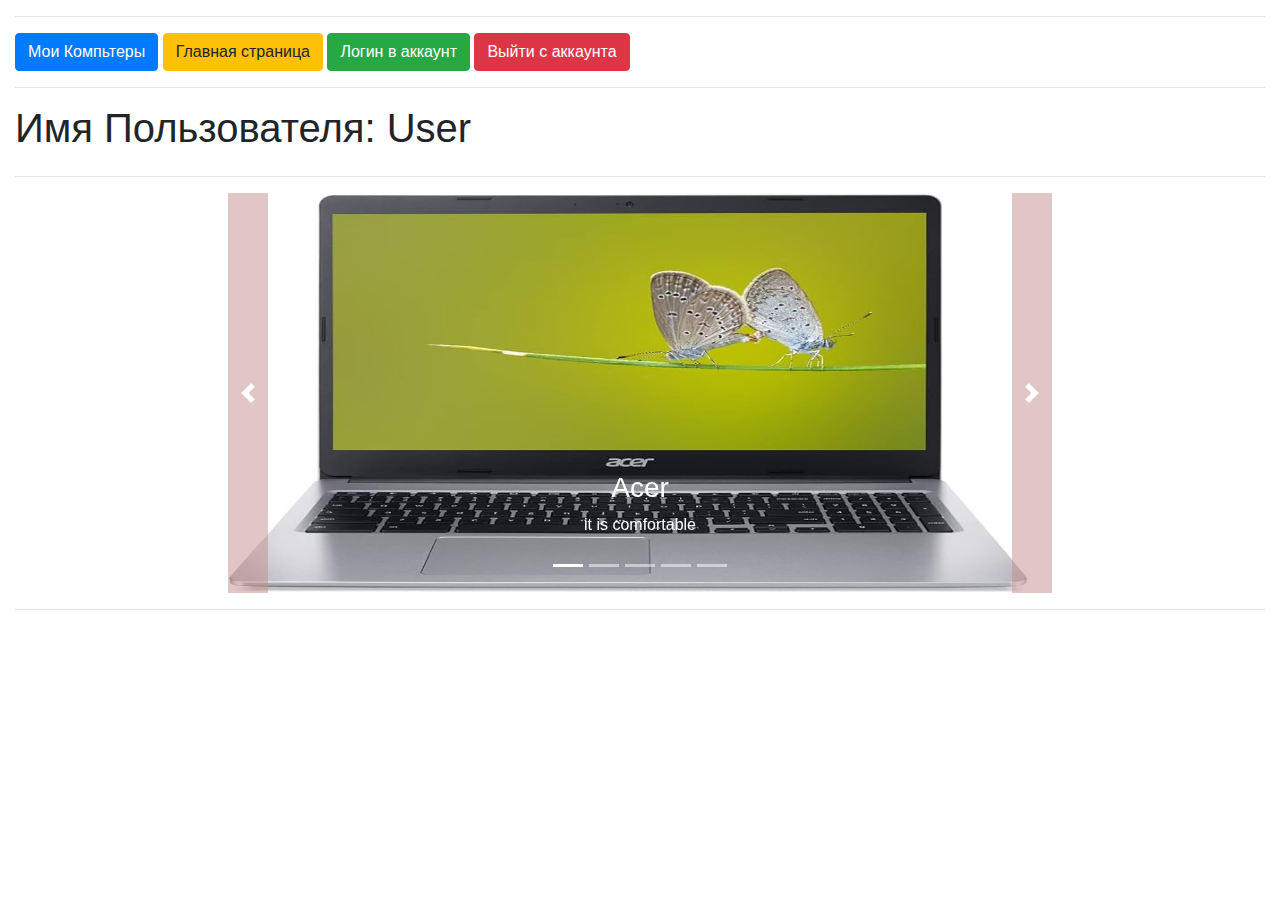
<file: index.html>
<html lang="en">
<head>
    <meta charset="UTF-8">
    <meta name="viewport" content="width=device-width, initial-scale=1.0">   
    <link
      rel="stylesheet"
      href="https://maxcdn.bootstrapcdn.com/bootstrap/4.5.2/css/bootstrap.min.css"
    />
    <script src="https://ajax.googleapis.com/ajax/libs/jquery/3.5.1/jquery.min.js"></script>
    <script src="https://cdnjs.cloudflare.com/ajax/libs/popper.js/1.16.0/umd/popper.min.js"></script>
    <script src="https://maxcdn.bootstrapcdn.com/bootstrap/4.5.2/js/bootstrap.min.js"></script> 
    <script src="js/index.js"></script>
    <title>Document</title>
</head>
<body>
    <div class="container-fluid">
        <hr />
        <div class="row">
            <div class="col-sm-12">
                <div
                  class="alert alert-success"
                  id="success-logout-alert"
                  style="display: none"
                > 
                 Вы вышли с аккаунта                   
                </div>

                <div
                  class="alert alert-success"
                  id="success-login-alert"
                  style="display: none"
                >
                  Вы успешно зашли в аккаунт
                </div>

                <button class="btn btn-primary" id="my-computers-button">
                    Мои Компьтеры
                </button>
                
                <button class="btn btn-warning" id="shopping-button">
                    Главная страница
                </button>
                <button class="btn btn-success" id="login-button" onclick="onLogin()">
                    Логин в аккаунт
                </button>
                <button
                  class="btn btn-danger"
                  id="logout-button"
                  onclick="onLogout()"
                >
                 Выйти с аккаунта
                </button>

               
            </div>
        </div>
        <div class="row">
            <div class="col-sm-12">
                <hr />
                <h1>Имя Пользователя: <span id="logged-in-user-name">User</span></h1>
            </div>
        </div>

        <hr />
        <div class="row">
            <div class="col-sm-2"></div>
            <div class="col-sm-8">
                <div
                  id="computers-carousel"
                  class="carousel slide"
                  data-ride="carousel"
                >
                  <ul class="carousel-indicators">
                    <li
                     data-target="#computers-carousel"
                     data-slide-to="0"
                     class="active"
                    ></li>
                    <li data-target="#computers-carousel" data-slide-to="1"></li>
                    <li data-target="#computers-carousel" data-slide-to="2"></li>
                    <li data-target="#computers-carousel" data-slide-to="3"></li>
                    <li data-target="#computers-carousel" data-slide-to="4"></li>
                  </ul>
                  <div class="carousel-inner">
                    <div class="carousel-item active">
                        <img
                        src="image/Acer.jpg"
                        alt="Acer"
                        width="800"
                        height="400"
                        />
                        <div class="carousel-caption">
                            <h3>Acer</h3>
                            <p>it is comfortable</p>
                        </div>
                    </div>
                    <div class="carousel-item">
                        <img
                        src="image/Asus.jpeg"
                        alt="Asus"
                        width="800"
                        height="400"
                        />
                        <div class="carousel-caption">
                            <h3>Asus</h3>
                            <p>For games</p>
                        </div>
                    </div>
                    <div class="carousel-item">
                        <img
                        src="image/Dell.jpeg"
                        alt="Dell"
                        width="800"
                        height="400"
                        />
                        <div class="carousel-caption">
                            <h3>dell</h3>
                            <p>For bussines</p>
                        </div>
                    </div>
                    <div class="carousel-item">
                        <img
                        src="image/Asus.jpeg"
                        alt="Asus"
                        width="800"
                        height="400"
                        />
                        <div class="carousel-caption">
                            <h3>Asus</h3>
                            <p>For games</p>
                        </div>
                    </div>
                    <div class="carousel-item">
                        <img
                        src="image/Hp.jpeg"
                        alt="Hp"
                        width="800"
                        height="400"
                        />
                        <div class="carousel-caption">
                            <h3>HP</h3>
                            <p>For Modern</p>
                        </div>
                    </div>
                    <div class="carousel-item">
                        <img
                        src="image/Asus.jpeg"
                        alt="Asus"
                        width="800"
                        height="400"
                        />
                        <div class="carousel-caption">
                            <h3>Asus</h3>
                            <p>For games</p>
                        </div>
                    </div>
                    <div class="carousel-item">
                        <img
                        src="image/Lenovo.jpg"
                        alt="lenovo"
                        width="800"
                        height="400"
                        />
                        <div class="carousel-caption">
                            <h3>lenovo</h3>
                            <p>For bussines</p>
                        </div>
                    </div>
                  </div>
                  <a 
                  class="carousel-control-prev"
                  href="#computers-carousel"
                  data-slide="prev"
                  style="background-color: rgb(196, 141, 141); width: 40px;"
                  >
                  <span class="carousel-control-prev-icon"></span>
                </a>
                <a 
                  class="carousel-control-next"
                  href="#computers-carousel"
                  data-slide="next"
                  style="background-color: rgb(196, 141, 141); width: 40px;"
                  >
                  <span class="carousel-control-next-icon"></span>
                </a>
                </div>
            </div>
            <div class="col-sm-2"></div>
        </div>
        <div class="row">
          <div class="col-sm-12">
            <hr />
          </div>
        </div>
    </div>

</body>
</html>
</file>
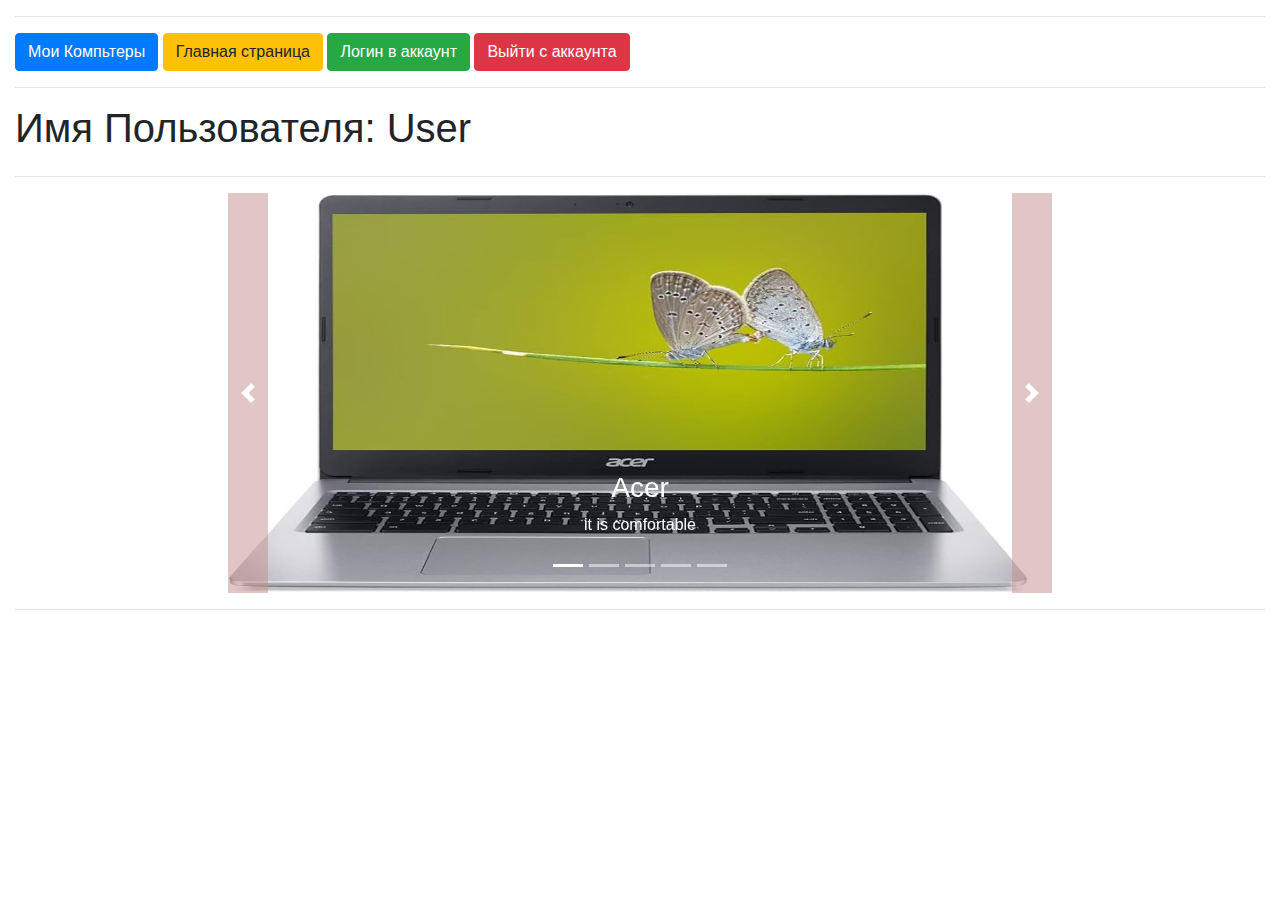
<file: computers.html>
<!DOCTYPE html>
<html lang="en">
<head>
    <meta charset="UTF-8">
    <meta http-equiv="X-UA-Compatible" content="IE=edge">
    <meta name="viewport" content="width=device-width, initial-scale=1.0">
    <!-- <link
      rel="stylesheet"
      href="https://maxcdn.bootstrapcdn.com/bootstrap/4.5.2/css/bootstrap.min.css"
    />
    <script src="https://ajax.googleapis.com/ajax/libs/jquery/3.5.1/jquery.min.js"></script>
    <script src="https://cdnjs.cloudflare.com/ajax/libs/popper.js/1.16.0/umd/popper.min.js"></script>
    <script src="https://maxcdn.bootstrapcdn.com/bootstrap/4.5.2/js/bootstrap.min.js"></script> -->
    <script src="js/computers.js" defer></script>
    <link rel="stylesheet" href="css/computers.css">
    <link
      rel="stylesheet"
      href="https://cdn.datatables.net/1.10.24/css/jquery.dataTables.css"
    />
    <script src="https://cdn.datatables.net/1.10.24/js/jquery.dataTables.js"></script>



    <script>
        $(document).ready(function () {
            console.log("computers-table-element begin");
            $("#computers-table-element").DataTable({
                pageLength: 5,
                lengthMenu: [
                    [2, 5, 7, 10, 20, 30, 50, 100, -1],
                    [2, 5, 7, 10, 20, 30, 50, 100, "Все"],
                ],
            });
            console.log("computers-table-element end");
        })
    </script>
    <title>Document</title>
</head>
<body>
    <div class="container-fluid" style="display: none" id="main-content">
        <div class="row">
            <div class="col-sm-12">
                <hr />
                <a class="btn btn-warning" href="index.html">Главная Страница</a>
                <button class="btn btn-primary" onclick="onNewComputer()">
                  Новый Компьютер
                </button>
                <hr />
                <div id="computers-loading">
                    <div class="spinner-border"></div>
                </div>
                <div id="computer-table">
                    <table class="table table-bordered" id="computers-table-element">
                        <thead>
                            <tr>
                                <th style="width: 10%">ID</th>
                                <th style="width: 30%">Name</th>
                                <th style="width: 20%">Image</th>
                                <th style="width: 15%">Price</th>

                                <th style="width: 25%">Operations</th>
                            </tr>
                        </thead>
                        <tbody id="computers-table-body" style="font-size: 16px"></tbody>
                    </table>
                </div>
            </div>
        </div>
    </div>

    <div id="save-computer-modal">
        <div id="save-computer-modal-content">
            <div style="overflow: auto; margin-bottom: 5px">
               <span id="save-computer-modal-for-div">x</span>
            </div>
            <h1 style="text-align: center" id="save-computer-header-message"></h1>
            <div id="save-computer-modal-form">
                <form 
                 id="save-computer-modal-form"
                 action=""
                 class="was-walidated"
                 onsubmit="onSaveComputer(event)"
                >
                 <div class="row">
                    <div class="col-sm-6">
                        <div class="form-group">
                            <label for="computer-category">Category:</label>
                            <select 
                             id="computer-category"
                             class="form-control"
                             style="appearance: none"
                            ></select>
                        </div>

                        <div class="form-group">
                            <label for="computer-name">Name:</label>
                            <input 
                             type="text"
                             class="form-control"
                             id="computer-name"
                             name="computer-name"
                             required
                             minlength="2"
                             maxlength="30"
                            />
                            <div class="valid-feedback">Correct</div>
                            <div class="invalid-feedback">
                                Не оставляйте это поле пустым, Минимум 0, максимум 10000 может быть
                            </div>
                        </div>
                        <div class="form-group">
                            <label for="computer-price">Price:</label>
                            <input 
                             type="number"
                             class="form-control"
                             id="computer-price"
                             name="computer-price"
                             required
                             min="0"
                             max="10000"
                            />
                            <div class="valid-feedback">Правильно</div>
                            <div class="invalid-feedback">
                                Не оставляйте это поле пустым, Минимум 0, максимум 10000 может быть
                            </div>
                        </div>

                        <div class="form-group">
                            <label for="computer-description">Описание:</label>
                            <input 
                             type="text"
                             class="form-control"
                             id="computer-description"
                             name="computer-description"
                             required
                             minlength="2"
                             maxlength="300"
                            />
                            <div class="valid-feedback">Правильно</div>
                            <div class="invalid-feedback">
                                Не оставляйте это поле пустым, Минимум 0, максимум 10000 может быть
                            </div>
                        </div>

                        <div class="form-group">
                            <label for="computer-new">Новый:</label>
                            <select 
                             name="computer-new" 
                             id="computer-new"
                             style="appearance: none"
                             class="form-control"
                            >
                              <option value="true">Да</option>
                              <option value="false">Нет</option>
                            </select>
                        </div>

                        <div class="form-group">
                            <label for="computer-image">Изображение:</label>
                            <input 
                             type="text"
                             class="form-control"
                             id="computer-image"
                             oninput="onComputerImageChange(this)"
                             name="computer-image"
                             required
                            />
                            <div class="valid-feedback">Правильно</div>
                            <div class="invalid-feedback">Не остовляйте это поле пустым</div>
                        </div>

                        <div>
                            <img 
                             id="computer-image-show"
                             src="" 
                             alt="Изображение недоступно по этой ссылке
                              Image not available at this link "
                             
                             style="display: none" 
                            />
                        </div>
                    </div>
                    <div class="col-sm-6">
                        <div class="form-group">
                            <label for="computer-ram">Оперативная Память (GB): (RAM)</label>
                            <input 
                             type="number"
                             class="form-control"
                             id="computer-ram"
                             name="computer-ram"
                             required
                             min="0"
                             step="0.1"
                             max="1000"
                            />
                            <div class="valid-feedback">Правильно</div>
                            <div class="invalid-feedback">Не остовляйте это поле пустым</div>
                        </div>

                        <div class="form-group">
                            <label for="computer-cpu">Центральный процессор: (CPU)</label>
                            <input 
                             type="text"
                             class="form-control"
                             id="computer-cpu"
                             name="computer-cpu"
                             required
                             maxlength="100"
                            />
                            <div class="valid-feedback">Правильно</div>\
                            <div class="invalid-feedback">Не остовляйтеэто поле пустым</div>
                        </div>

                        <div class="form-group">
                            <label for="computer-drive">Постоянная память (GB):</label>
                            <input 
                             type="number"
                             class="form-control"
                             id="computer-drive"
                             name="computer-drive"
                             required
                             min="0"
                             max="10000"
                            />
                            <div class="valid-feedback">Правильно</div>
                            <div class="invalid-feedback">Не остовляйте это поле пустым</div>
                        </div>

                        <div class="form-group">
                            <label for="computer-drive-type">Тип постоянной памяти:</label>
                            <select 
                             name="computer-drive-type" 
                             id="computer-drive-type"
                             style="appearance: none"
                             class="form-control"
                            >
                              <option value="hdd">HDD</option>
                              <option value="ssd">SSD</option>
                            </select>
                        </div>

                        <div class="form-group">
                            <label for="computer-os">Оперативная Система:</label>
                            <input 
                             type="text"
                             class="form-control"
                             id="computer-os"
                             name="computer-os"
                             required
                             maxlength="200"
                            />
                            <div class="valid-feedback">Правильно</div>
                            <div class="invalid-feedback">Не остовляйте это поле пустым</div>
                        </div>

                        <div class="form-group">
                            <label for="computer-video-card">Видео Карта (GB)</label>
                            <input 
                             type="number"
                             class="form-control"
                             id="computer-video-card"
                             name="computer-video-card"
                             required
                             min="0"
                             max="10000"
                            />
                            <div class="valid-feedback">Правильно</div>
                            <div class="invalid-feedback">Не остовляйте это поле пустым</div>
                        </div>
                    </div>
                 </div>
                 <hr />
                 <div class="row">
                    <div class="col-sm-12">
                        <button type="submit" class="btn btn-primary">
                            Сохранить
                        </button>
                        <button
                         type="reset"
                         class="btn btn-warning"
                         onclick="resetComputerForm()"
                        >
                          Сбросить данные
                        </button>
                    </div>
                  </div>
               </form>
            </div>
        </div>
    </div>

    <input 
     type="text"
     class="form-control"
     placeholder="Поиск"
     onkeydown="onSearchKeyDown(event)"
     id="computer-search-input"
     style="display: none"
    />

    <div id="computer-image-modal">
        <div id="computer-image-modal-content">
            <img id="computer-modal-image-show /">
        </div>
    </div>
</body>
</html>
</file>
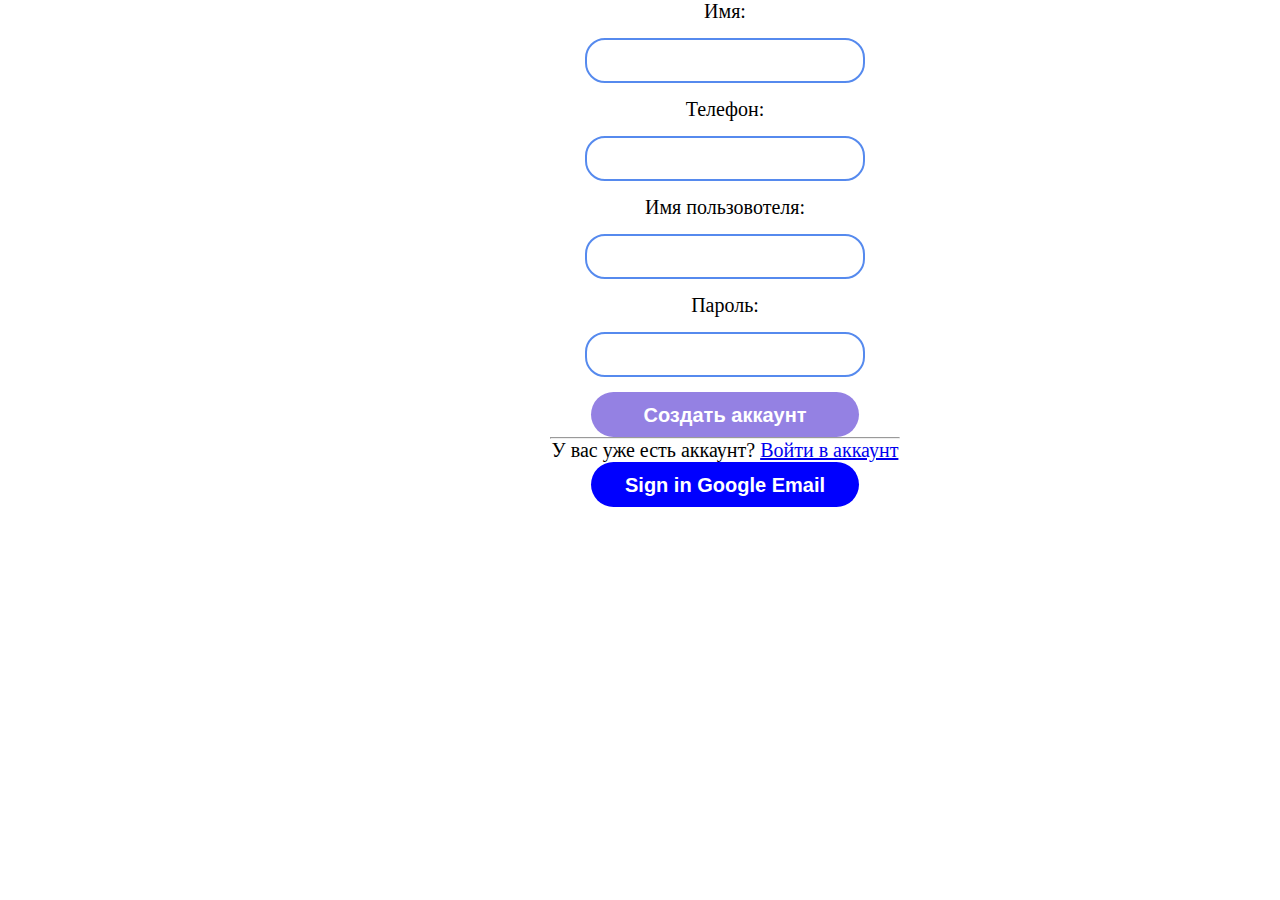
<file: create-account.html>
<!DOCTYPE html>
<html lang="en">
<head>
    <title></title>
    <meta charset="UTF-8">
    <meta http-equiv="X-UA-Compatible" content="IE=edge">
    <meta name="viewport" content="width=device-width, initial-scale=1.0">
    <script src="js/create-account.js" defer></script>
    <link rel="stylesheet" href="css/create-account.css">
</head>
<body>
    <div class="container">
    
        
            
              
              
               <form 
                 action=""
                 class="was-validated"
                 onsubmit="onCreateAccount(event)"
                 >
                 
                   <div class="form-group">
                    <label for="user-full-name">Имя:</label>
                    <input 
                     type="text"
                     class="form-control"
                     id="user-full-name"
                     required
                     minlength="2"
                     maxlength="30"
                    />
                    
                   <div class="form-group">
                    <label for="user-phone">Телефон:</label>
                    <input 
                     type="text"
                     class="form-control"
                     id="user-phone"
                     required
                     pattern="((\(\d{3}\) ?)|(\d{3}-))?\d{3}-\d{4}"
                    />
                    
                   <div class="form-group">
                    <label for="username">Имя пользовотеля:</label>
                    <input 
                     type="text"
                     class="form-control"
                     id="username"
                     required
                     minlength="2"
                     maxlength="30"
                    />
                    
                   <div class="form-group">
                    <label for="password">Пароль:</label>
                    <input 
                     type="password"
                     class="form-control"
                     id="password"
                     required
                     minlength="2"
                     maxlength="30"
                    />
                    <!-- <img src="https://static.vecteezy.com/system/resources/previews/010/008/086/non_2x/background-dimension-3d-graphic-message-board-for-text-and-message-design-line-shadow-for-modern-web-design-free-vector.jpg" >
                     -->
                   <button type="submit" class="btn btn-success">Создать аккаунт</button>
                   <hr />
                   <span>У вас уже есть аккаунт?</span>
                   <a href="login.html" class="btn btn-primary">Войти в аккаунт</a>
                   <button id="btn1"> Sign in Google Email</button>
                </form>
            </div>

            
        </div>
    </div>
</body>
</html>
</file>
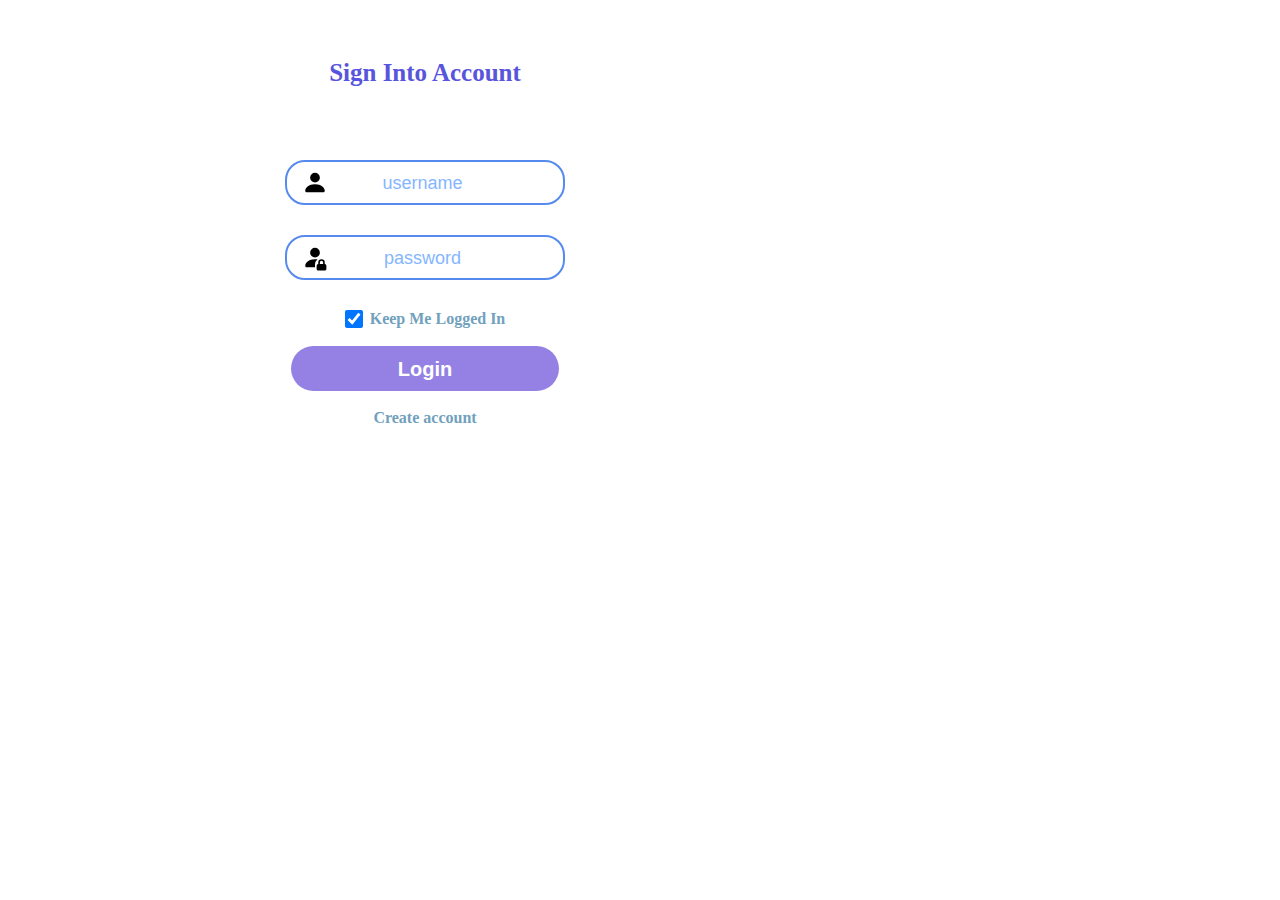
<file: login.html>
<!DOCTYPE html>
<html lang="en">
<head>
    <meta charset="UTF-8">
    <meta http-equiv="X-UA-Compatible" content="IE=edge">
    <meta name="viewport" content="width=device-width, initial-scale=1.0">
    <title>My project</title>
    <link rel="stylesheet" href="css/login.css">
</head>
<body>
    <div class="contact-container">

        <h1 class="title">Sign Into Account</h1>
        <form action="" class="was-validated" onsubmit="onLogin(event)">
            <div class="form-container">
                <div class="username">
                    <img class="icon user-icon" src="icons/user.svg" alt="">
                    <input type="username" class="user-input" placeholder="username">
                </div>
                <div class="password">
                    <img  class="icon password-icon" src="icons/password lock.svg" alt="">
                    <input type="password" class="pass-input" placeholder="password">
                </div>
        </form>

        
            <div class="keepme">
                <input type="checkbox" checked="true">
                 Keep Me Logged In
            </div>
            <button type="submit">Login</button>
            <a href="create-account.html" class="link" id="login-button" onclick="onLogin()">Create account</a>
            
        </div>
    </div>
</body>
</html>
</file>
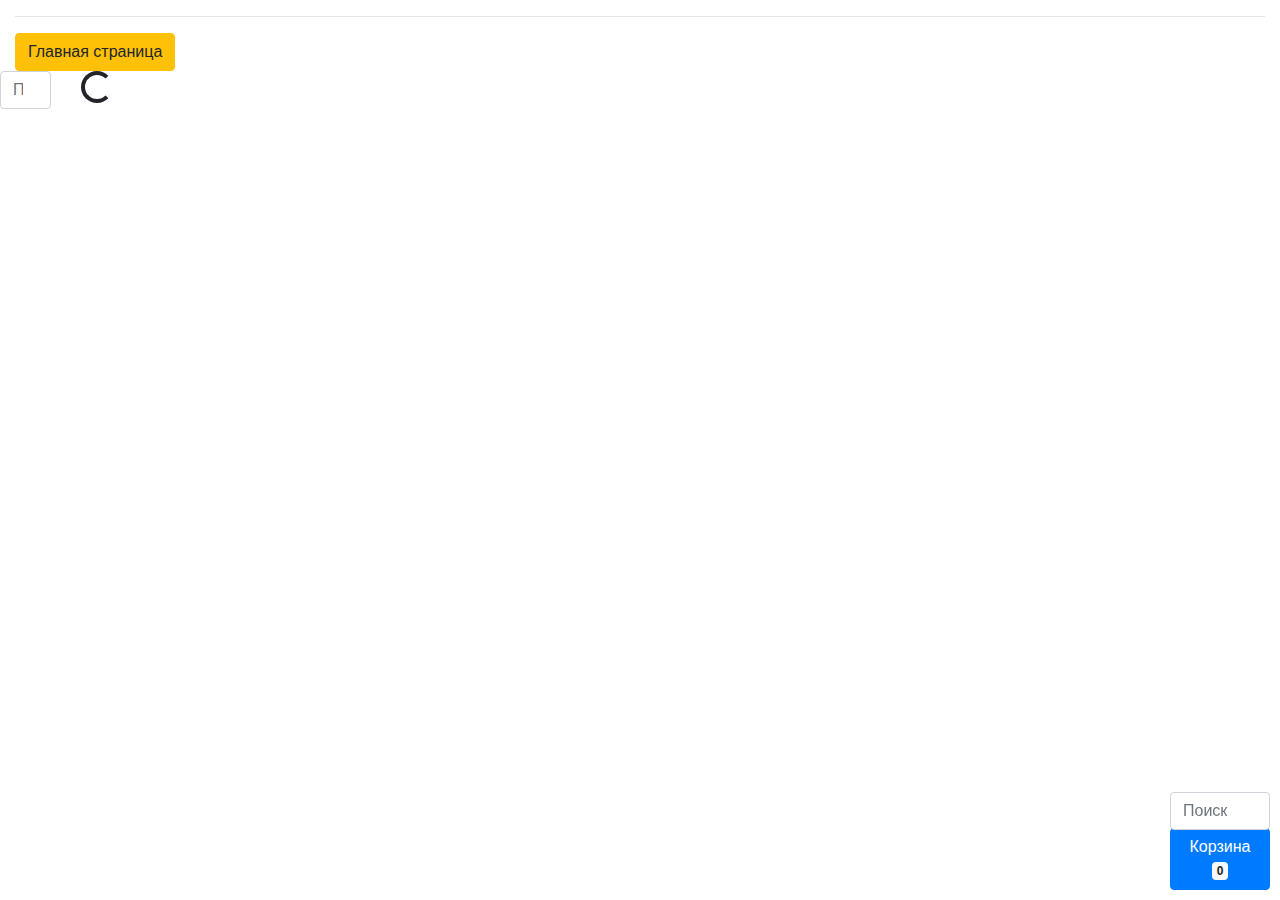
<file: shopping.html>
<!DOCTYPE html>
<html lang="en">
<head>
    <meta charset="UTF-8">
    <meta http-equiv="X-UA-Compatible" content="IE=edge">
    <meta name="viewport" content="width=device-width, initial-scale=1.0">
    <title>Document</title>
    <link
      rel="stylesheet"
      href="https://maxcdn.bootstrapcdn.com/bootstrap/4.5.2/css/bootstrap.min.css"
    />
    <script src="https://ajax.googleapis.com/ajax/libs/jquery/3.5.1/jquery.min.js"></script>
    <script src="https://cdnjs.cloudflare.com/ajax/libs/popper.js/1.16.0/umd/popper.min.js"></script>
    <script src="https://maxcdn.bootstrapcdn.com/bootstrap/4.5.2/js/bootstrap.min.js"></script>
    <script src="js/shopping.js" defer></script>
    <link rel="stylesheet" href="css/shopping.css">
</head>
<body>
    <div class="container-fluid">
        <hr />
        <div class="row">
            <div class="col-sm-12">
                <a class="btn btn-warning" href="index.html">Главная страница</a>
            </div>
         <hr />
         <div class="row">
            <div class="col-sm-3">
                <input 
                 id="category-search-input"
                 type="search"
                 class="form-control"
                 placeholder="Поиск"
                 oninput="searchCategory(this)"
                /><br />
                <div id="computer-categories-div"></div>
            </div>
            <div class="col-sm-9">
                <div class="spinner-border"></div>
            </div>
            <div id="computers-div"></div>
            <div id="computers-loading-next">
                <div class="spinner-border"></div>
            </div>
         </div>
       </div>
    </div>


    <button
     type="button"
     class="btn btn-primary"
     id="open-basket-button"
     onclick="onOpenBasket()"
    >
      Корзина <span id="basket-computer-count" class="badge badge-light">0</span>
    </button>

    <div id="computer-details-modal">
        <div id="computer-details-modal-content">
            <h2 style="text-align: center">Подробная информация о компьютере</h2>
            <div id="computer-modal-image-container"></div>
            <div id="computer-modal-name"></div>
            <div id="computer-modal-description">Описание</div>
            <div id="computer-modal-price">Цена</div>
            <div id="computer-modal-phone">Телефон</div>
            <div id="computer-modal-new">Новый</div>
            <div id="computer-modal-ram">Оперативная память</div>
            <div id="computer-modal-cpu">CPU</div>
            <div id="computer-modal-drive">Постоянная память</div>
            <div id="computer-modal-drive-type">Тип Постоянной памяти</div>
            <div id="computer-modal-os">Оперативная память</div>
            <div id="computer-modal-video-card">Видео карта</div>
        </div>
    </div>

    <div id="basket-modal">
        <div id="basket-modal-content" style="overflow-x: auto">
            <div style="overflow: auto; margin-bottom: 5px" >
                <span id="basket-modal-close-button">x</span>
            </div>
            <h1 style="text-align: center">Корзина</h1>    

                <table class="basket-modal-close-button">
                    <thead>
                        <tr>
                            <th>Id</th>
                            <th>Изображение</th>
    
                            <th>Название</th>
                            <th>Цена</th>
                            <th>Количество</th>
                            <th>Общая цена</th>
                            <th></th>
                        </tr>
                    </thead>
                    <tbody id="basket-computers-table-body"></tbody>
                </table>
                
                <div style="overflow: auto">
                   <span id="basket-total-price"
                     >Общая цена:
                     <span id="basket-total-price-content">0</span> AZN</span
                    >
                    <button
                     onclick="clearBasket()"
                     id="clear-basket-button"
                     class="btn btn-danger"
                    >
                     Очистить корзину
                    </button>
                    <button
                     onclick="confirmOrder()"
                     id="confirm-order-button"
                     class="btn btn-success"
                    >
                     Подвердить заказ
                    </button>
                </div>
        </div>

        <div id="confirm-order-modal">
            <div id="confirm-order-modal-content">
                <div style="overflow: auto; margin-bottom: 5px">
                    <span id="confirm-order-modal-content">x</span>
                </div>
                <h1 style="text-align: center">Пишите контактные данные</h1>
                <div id="confirm-order-modal-form-div">
                    <form 
                     id="confirm-order-modal-form"
                     action=""
                     class="was-validated"
                     onsubmit="onOrderSubmit(event)"
                    >
                     <div class="form-group">
                        <label for="customer-name">Имя:</label>
                        <input 
                         type="text"
                         class="form-control"
                         id="customer-name"
                         placeholder="Пишите Имя"
                         name="customer-name"
                         required
                         minlength="2"
                         maxlength="30"
                        />
                        <div class="valid-feedback">Правильно</div>
                        <div class="invalid-feedback">
                           Не остовляйте пустую строку! Минимум 2, максимум 30 символов!    
                        </div>
                     </div>

                     <div class="form-group">
                        <label for="customer-address">Адрес:</label>
                        <input 
                         type="text"
                         class="form-control"
                         id="customer-address"
                         placeholder="Пишите ваш адрес"
                         name="customer-address"
                         required
                         maxlength="300"
                        />
                        <div class="valid-feedback">Правильно</div>
                        <div class="invalid-feedback">Не остовляйте это поле пустым</div>
                     </div>

                     <div class="form-group">
                        <label for="customer-phone">Телефон:</label>
                        <input 
                         type="text"
                         class="form-control"
                         id="customer-phone"
                         placeholder="Пишите ваш телефонный номер"
                         name="customer-phone"
                         required
                         pattern="((\(\d{3}\) ?)|(\d{3}-))?\d{3}-\d{4}"
                        />
                        <div class="valid-feedback">Правильно</div>
                        <div class="invalid-feedback">
                            Телефон написан не в правильном формате. Должно быть в этом (000-000-0000) формате. 

                        </div>
                        </div>

                       <div class="form-group">
                        <label for="customer-email">Email:</label>
                        <input 
                         type="text"
                         class="form-control"
                         id="customer-email"
                         placeholder="Пишите вашу почту"
                         name="customer-email"
                         required
                         pattern="[a-z0-9._%+=] +@[a-z0-9.-]+\.[a-z]{2,4}$"
                        />
                        <div class="valid-feedback">Правильно</div>
                        <div class="invalid-feedback">
                            Email написан не в правильном формате
                        </div>
                       </div>

                       <div class="form-group">
                        <label for="customer-order-note">Заметка:</label>
                        <input 
                         type="text"
                         class="form-control"
                         id="customer-order-note"
                         placeholder="Можете добавить заметку"
                         name="customer-order-note"
                         maxlength="300"
                        />
                        <div class="valid-feedback">Правильно</div>
                        <div class="invalid-feedback">Не остовляйте это поле пустым</div>
                       </div>

                       <div class="form-group form-check">
                        <label class="form-check">
                            <input 
                             class="form-check-input"
                             type="checkbox"
                             name="confirmation"
                             required
                            />
                            Все данные подверждаю
                            <div class="valid-feedback">Вы подтвердили</div>
                            <div class="invalid-feedback"> Вы должны подтвердить</div>
                        </label>
                       </div>

                       <button type="submit" class="btn btn-primary">Сохранить</button>
                    </form>
                </div>
            </div>
        </div>
    </div>
        <div id="fixed-elements"></div>
        
        <input 
         type="text"
         class="form-control"
         oninput="onSearchInput(this)"
         onchange="onSearchChange(this)"
         onkeydown="onSearchKeyDown(event)"
         id="computer-search-input"
         placeholder="Поиск"
        />
</body>
</html>
</file>
<file: css/computers.css>
#save-computer-modal {
    display: none;
    background-color: rgb( 0, 0, 0, 0.1);
    position: fixed;
    left: 0;
    top: 0;
    width: 100%;
    height: 100%;
    padding-top: 20px;
    padding-bottom: 20px;
    overflow: auto;
    box-sizing: border-box;
}

@keyframes save-computer-modal-animation {
    from {
        left: -800px;
        transform: scale(0);
        opacity: 1;
    }
    to {
        left: 0;
        transform: scale(1);
        opacity: 1;
    }
}

#save-computer-modal-content {
    width: 80%;
    height: auto;
    border-radius: 10px;
    background-color: rgb( 229, 238, 241);
    position: relative;
    animation-name: save-computer-modal-animation;
    animation-duration: 0.5s;
    min-height: 200px;
    margin: auto;
    padding: 5px 10px;
    box-shadow: 0 4px 8px 0 rgba( 0, 0, 0, 0.2), 0 6px 20px 0 rgba( 0, 0, 0, 0.19);
}

#save-computer-modal-close-button {
    float: right;
    cursor: pointer;
    padding: 5px 10px;
    background-color: rgba( 250, 0, 0, 0.342);
    color: floralwhite;
    border-radius: 5px;
    transition: 0.3s;
}
#save-computer-modal-close-button:hover {
    background-color: rgba( 250, 0, 0);
}

#computer-image-show {
    height: 100px;
}

input,
label,
.form-group,
.valid-feedback,
.invalid-feedback {
    margin: 0;
    padding: 0;
}

#computer-search-input {
    position: fixed;
    right: 10px;
    bottom: 10px;
    width: 140px;
}

#computers-loading {
    display: none;
    text-align: center;
}

.computer-image {
    cursor: pointer;
    height: 50px;
}

#computer-modal-image-show {
    width: 100%;
    border-radius: 10px;
    position: fixed;
    left: 0;
    top: 0;
    width: 100%;
    height: 100%;
    padding-top: 20px;
    padding-bottom: 20px;
    overflow: auto;
    box-sizing: border-box;
}



@keyframes computer-image-modal-animation {
    from{
        transform: scale(0);
        opacity: 0;
    }
    to {
        transform: scale(1);
        opacity: 1;
    }
}

#computer-image-modal-content {
    width: 80%;
    height: auto;
    border-radius: 10px;
    background-color: transparent;
    position: relative;
    animation-name: computer-image-modal-animation;
    animation-duration: 0.7s;
    min-height: 200px;
    margin: auto;
    padding: 5px 10px;
}

@media screen and (min-width: 400px) {
    #computer-image-modal-content {
        width: 75%;
    }
}

@media screen and (min-width: 600px) {
    #computer-image-modal-content {
        width: 70%;
    }
}

@media screen and (min-width: 800px) {
    #computer-image-modal-content {
        width: 65%;
    }
}

@media screen and (min-width: 900px) {
    #computer-image-modal-content {
        width: 60%;
    }
}

@media screen and (min-width: 1000px) {
    #computer-image-modal-content {
        width: 55%;
    }
}

@media screen and (min-width: 1200px) {
    #computer-image-modal-content {
        width: 50%;
    }
}

@media screen and (min-width: 1300px) {
    #computer-image-modal-content {
        width: 45%;
    }
}
</file>
<file: css/create-account.css>
* {
    margin: 0;
    padding: 0;
    box-sizing: border-box;
 }

 .container {
    height: 100vh;

   text-align: center;

   justify-content: center;
   width: 350px;
   height: 550px;
   background: #ffffff;
   margin-left: 550px;
   
   align-items: center;

 }

 input[type="text"],
input[type="password"],
input[type="phone"],
input[type="password"] {
   border: none;
   outline: 5px;
   background: none;
   font-size: 20px;
   color: #85b6ff;
   padding: 20px 10px 20px 5px;
   border: 2px solid #568aee;
   width: 280px;
   height: 45px;
   margin: 15px;
   border-radius: 20px;
   box-sizing: border-box;
   text-align: center;
   overflow: hidden;
}

::placeholder {
    color: #85b6ff;
    font-size: 18px;
 }

  button {
    width: 268px;
    height: 45px;
    left: 1273px;
    top: 780px;
 
    font-style: normal;
    font-weight: bold;
    font-size: 20px;
    line-height: 28px;
    cursor: pointer;
    color: #ffffff;
    border: none;
    background: rgba(135, 113, 224, 0.89);
    border-radius: 25px;
 } 

 h1 {
    font-style: normal;
    font-weight: bold;
    font-size: 25px;
    line-height: 145px;
    align-items: center;
 
    color: #9d0290;
 }

 form {
    align-items: center;
    font-size: 20px;
 }
 #btn1 {
    width: 268px;
    height: 45px;
    left: 1273px;
    top: 780px;
 
    font-style: normal;
    font-weight: bold;
    font-size: 20px;
    line-height: 28px;
    cursor: pointer;
    color: #ffffff;
    border: none;
    background: blue;
    border-radius: 25px;
 }

 img {
   width: 800px;
   height: 450px;
   top: 100px;
   align-items: center;
   justify-content: center;
 }
</file>
<file: css/login.css>
* {
    margin: 0;
    padding: 0;
    box-sizing: border-box;
 }
 
 
 
 
 .contact-container {
    height: 100vh;
 
    text-align: center;
 
    justify-content: center;
    width: 350px;
    height: 550px;
    background: #ffffff;
    margin-left: 250px;
 
 
 }
 
 
 
 .title {
    font-style: normal;
    font-weight: bold;
    font-size: 25px;
    line-height: 145px;
    align-items: center;
 
    color: #5754dd;
 }
 
 input[type="username"],
 input[type="password"] {
    border: none;
    outline: none;
    background: none;
    font-size: 20px;
    color: #85b6ff;
    padding: 20px 10px 20px 5px;
    border: 2px solid #568aee;
    width: 280px;
    height: 45px;
    margin: 15px;
    border-radius: 20px;
    box-sizing: border-box;
    text-align: center;
    overflow: hidden;
 }
 
 input[type="checkbox"] {
    vertical-align: middle;
    margin-right: 3px;
    margin-bottom: 3px;
    font-weight: bold;
    height: 18px;
    width: 18px;
 }
 
 ::placeholder {
    color: #85b6ff;
    font-size: 18px;
 }
 
 .icon {
    position: absolute;
    padding: 24px 32px;
    height: 75px;
    width: 90px;
 }
 
 .keepme {
    margin: 15px;
    color: #71a1bd;
 
    font-weight: bold;
 }
 
 button {
    width: 268px;
    height: 45px;
    left: 1273px;
    top: 780px;
 
    font-style: normal;
    font-weight: bold;
    font-size: 20px;
    line-height: 28px;
    cursor: pointer;
    color: #ffffff;
    border: none;
    background: rgba(135, 113, 224, 0.89);
    border-radius: 25px;
 }
 
 .link {
    text-align: center;
    display: block;
    margin: 18px;
    color: #71a1bd;
 
    font-weight: bold;
    text-decoration: none;
 }
 
 @media only screen and (max-width: 700px) {
    .contact-container {
       background: linear-gradient(138.56deg, #318adc 23.44%, #88163a 89.5%);
    }
 }
</file>
<file: css/shopping.css>
.list-group-item-action {
    cursor: pointer;
}

.computer-card-container {
    width: 100%;
    float: left;
    box-sizing: border-box;
    padding: 10px;
}
.computer-card {
    border: 0px solid rgb(96, 180, 207);
    border-radius: 8px;
    box-sizing: border-box;
    padding: 10px;
    transition: 0.3s;
    box-shadow: 0 2px 4px 0 rgba(0, 0, 0, 0.2), 0 3px 10px 0 rgba(0, 0, 0, 0.19);
    background-color: white;
}
.computer-card:hover {
    box-shadow: 0 4px 8px 0 rgba(0, 0, 0, 0.2), 0 6px 20px 0 rgba(0, 0, 0, 0.19) ;
    cursor: pointer;
}

@media screen and (min-width: 400px) {
    .computer-card-container {
        width: 50%;
    }
}

@media screen and (min-width: 700px) {
    .computer-card-container {
        width: 33.33%;
    }
}

@media screen and (min-width: 1000px) {
    .computer-card-container {
        width: 25%;
    }
}

@media screen and (min-width: 1300px) {
    .computer-card-container {
        width: 20%;
    }
}

.computer-image > img {
    width: 100%;
}
.computer-description::before {
    content: "Описание";
    background-color: rgba(162, 197, 159, 0.788);
}

.computer-price::before {
    content: "Цена: ";
    background-color: rgba(162, 197, 159, 0.788);
}

.computer-name::before {
    content: "Название: ";
    background-color: rgba(162, 197, 159, 0.788);
}

.computer-new::before {
    content: "Новый ";
    background-color: rgba(162, 197, 159, 0.788);
}

.computer-phone::before {
    content: "Телефон: ";
    background-color: rgba(162, 197, 159, 0.788);
}

#computer-loading {
    display: none;
    text-align: center;
    color: red;
}
.computer-name,
.computer-new,
.computer-description,
.computer-price,
.user-phone {
    overflow: hidden;
    text-overflow: ellipsis;
    white-space: nowrap;
}

.add-to-basket-div{
    text-align: center;
}

#open-basket-button {
    position: fixed;
    right: 10px;
    bottom: 10px;
    width: 100px;
}

.user-phone {
    font-size: 12px;
    font-weight: bold;
}

#computer-details-modal {
    display: none;
    background-color: rgb(0, 0, 0, 0.3);
    position: fixed;
    left: 0;
    top: 0;
    width: 100%;
    height: 100%;
    padding-top: 100px;
    padding-bottom: 100px;
    overflow: auto;
    box-sizing: border-box;
}

@keyframes computer-details-modal-animation {
    from {
        transform: scale(0);
    }
    to {
        transform: scale(1);
    }
}

#computer-details-modal-content {
    width: 70%;
    height: auto;
    border-radius: 10px;
    background-color: lightblue;
    position: relative;
    animation-name: computer-details-modal-animation;
    animation-duration: 0.4s;
    min-height: 160px;
    margin: auto;
    padding: 5px 10px;
}

.computer-image {
    transition: 0.3s;
    height: 200px;
    border-radius: 5px;
    background-repeat: no-repeat;
    background-position: center;
    background-size: contain;
}

.computer-image:hover {
    transform: scale(1.02);
}

:root {
    --computer-info-bg: rgb(14, 44, 216);
    --computer-info-color: rgb(255, 255, 255);
}

#computer-modal-name::before {
    content: "Название";
    background-color: var(--computer-info-bg);
    color: var(--computer-info-color);
}
#computer-modal-descripton::before {
    content: "Описание";
    background-color: var(--computer-info-bg);
    color: var(--computer-info-color);
}
#computer-modal-price::before {
    content: "Цена";
    background-color: var(--computer-info-bg);
    color: var(--computer-info-color);
}
#computer-modal-phone::before {
    content: "Телефон";
    background-color: var(--computer-info-bg);
    color: var(--computer-info-color);
}
#computer-modal-new::before {
    content: "Новый";
    background-color: var(--computer-info-bg);
    color: var(--computer-info-color);
}
#computer-modal-ram::before {
    content: "Оперативная память";
    background-color: var(--computer-info-bg);
    color: var(--computer-info-color);
}
#computer-modal-cpu::before {
    content: "CPU";
    background-color: var(--computer-info-bg);
    color: var(--computer-info-color);
}
#computer-modal-drive::before {
    content: "Постоянная память";
    background-color: var(--computer-info-bg);
    color: var(--computer-info-color);
}

#computer-modal-drive-type::before {
    content: "Тип постоянной памяти";
    background-color: var(--computer-info-bg);
    color: var(--computer-info-color);
}

#computer-modal-os::before {
    content: "Оперативная память";
    background-color: var(--computer-info-bg);
    color: var(--computer-info-color);
}
#computer-modal-video-card::before {
    content: "Видео Карта";
    background-color: var(--computer-info-bg);
    color: var(--computer-info-color);
}

#basket-modal {
    display: none;
    background-color: rgb(0, 0, 0, 0.3);
    position: fixed;
    left: 0;
    top: 0;
    width: 100%;
    height: 100%;
    padding-top: 100px;
    padding-bottom: 100px;
    overflow: auto;
    box-sizing: border-box;
}

@keyframes basket-modal-animation {
    from {
        transform: scale(0);
    }
    to {
        transform: scale(1);
    }
}

#basket-modal-content {
    width: 80%;
    height: auto;
    border-radius: 10px;
    background-color: lightblue;
    position: relative;
    animation-name: basket-modal-animation;
    animation-duration: 0.4s;
    min-height: 260px;
    margin: auto;
    padding: 5px 10px;
}

#basket-modal-close-button {
    float: right;
    cursor: pointer;
    padding: 5px 10px;
    background-color: rgba(250, 0, 0, 0.324);
    color: floralwhite;
    border-radius: 5px;
    transition: 0.3s;
}
#basket-modal-close-button:hover {
    background-color: rgba(250, 0, 0);
}

#basket-total-price {
    font-size: 32px;
    background-color: lightblue;
    font-weight: bold;
    display: block;
}

.basket-computer-image {
    width: 30px;
}

#confirm-order-modal {
    display: none;
    background-color: rgb(0, 0, 0, 0.8);
    position: fixed;
    left: 0;
    top: 0;
    width: 100%;
    height: 100%;
    padding-top: 100px;
    padding-bottom: 100px;
    overflow: auto;
    box-sizing: border-box;
}

@keyframes confirm-order-modal-animation {
    from {
        transform: scale(0);
    }
    to {
        transform: scale(1);
    }
}

#confirm-order-modal-content {
    width: 80%;
    height: auto;
    border-radius: 10px;
    background-color: lightblue;
    position: relative;
    animation-name: confirm-order-modal-animation;
    animation-duration: 0.4s;
    min-height: 200px;
    margin: auto;
    padding: 5px 10px;
}

#confirm-order-modal-close-button {
    float: right;
    cursor: pointer;
    padding: 5px 10px;
    background-color: rgba(250, 0, 0, 0.342);
    color: floralwhite;
    border-radius: 5px;
    transition: 0.3s;
}
#confirm-order-modal-close-button:hover {
    background-color: rgba(250, 0, 0);
}

.alert-message {
    padding: 10px;
    color: white;
    background-color: rgba(255, 0, 0, 0.507);
    font-size: 24px;
    font-weight: bold;
    position: fixed;
    left: 0;
    top: 0;
    width: 100%;
    text-align: center;
}

#computer-search-input {
    position: fixed;
    right: 10px;
    bottom: 70px;
    width: 100px;
}

#computer-modal-image-container {
    background-repeat: no-repeat;
    background-position: center;
    background-size: contain;
    height: 300px;
}

#computers-loading-next {
    display: none;
    text-align: center;
    color: rgb(0, 255, 0);
}

#computer-div {
    overflow: auto;
    background-image: url(../images/bg/paper.gif);
    padding: 12px;
    border-radius: 14px;
}

.not-found {
    color: red;
    background-color: rgb(96, 180, 207);
    padding: 12px;
    border-radius: 14px;
}
</file>
